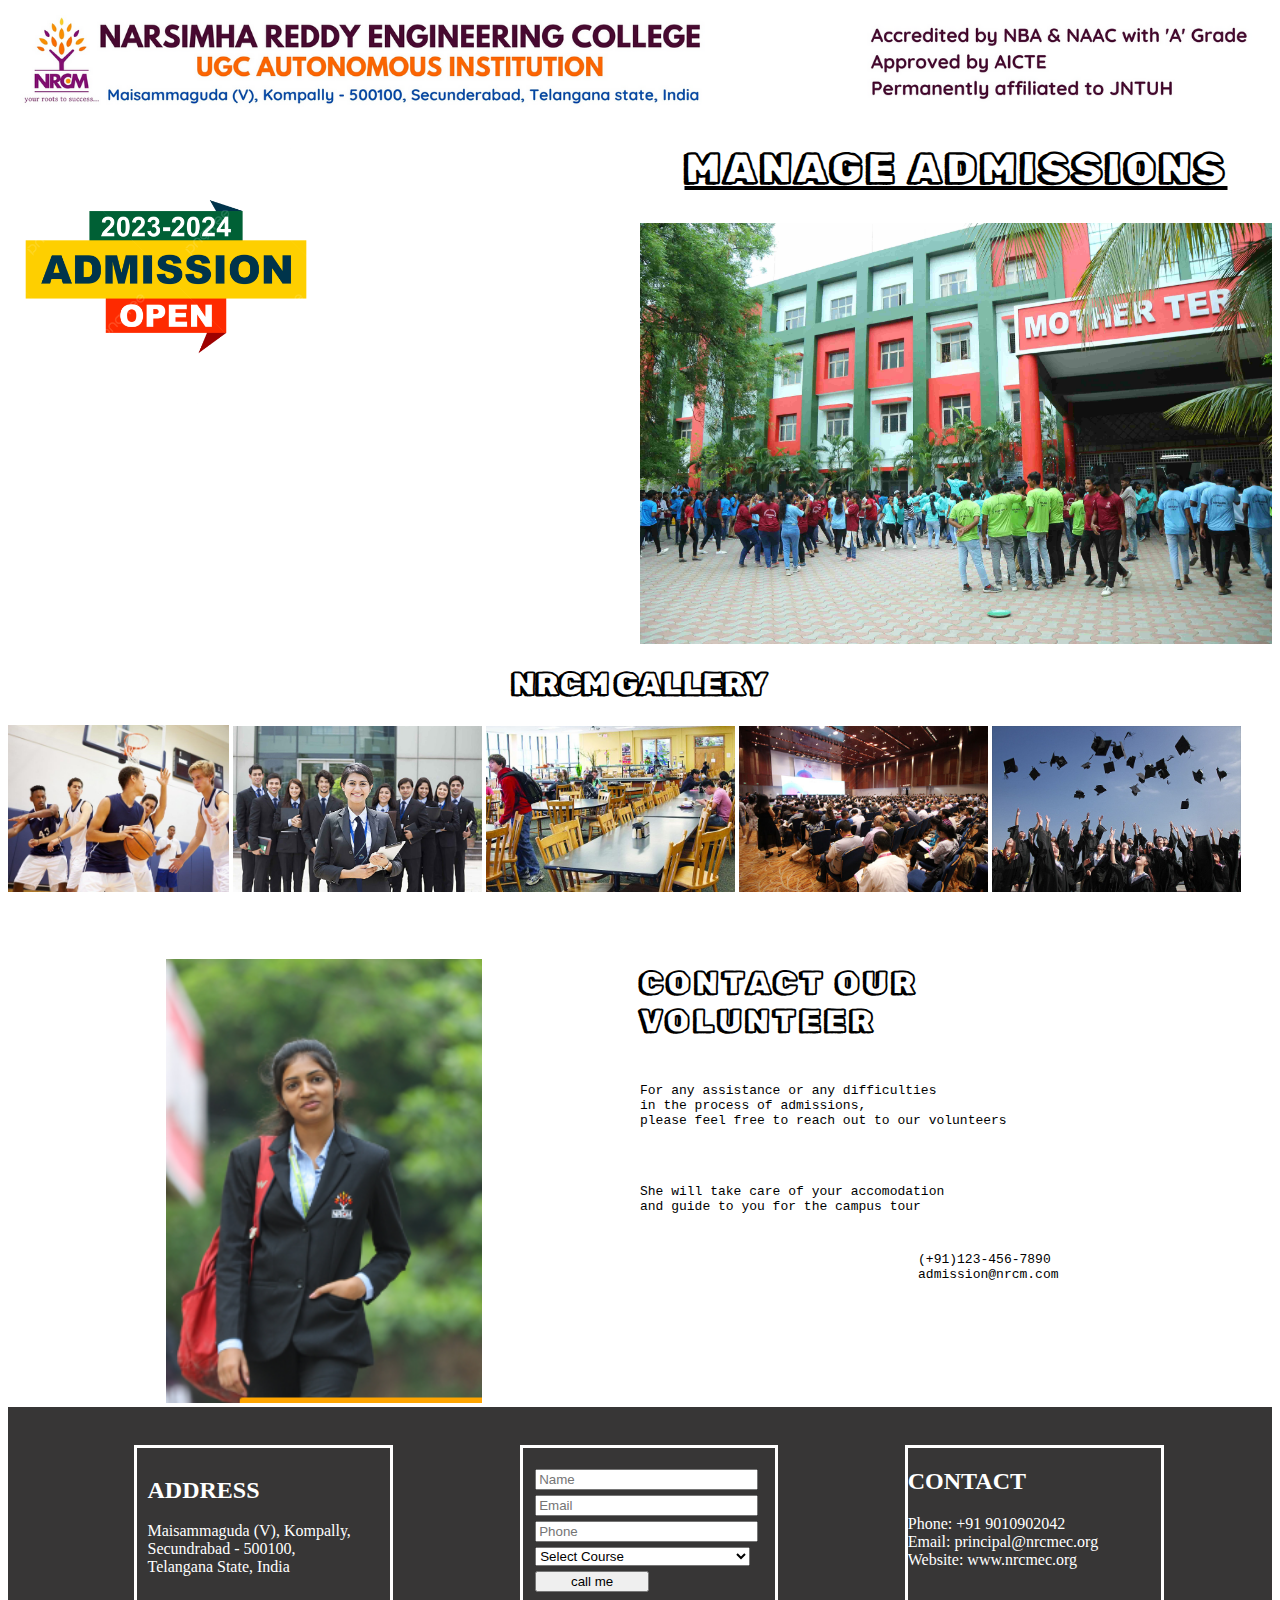
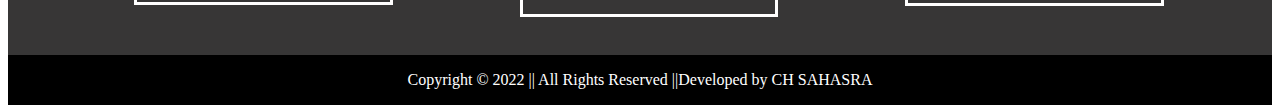
<file: nrcm/templates/index.html>
<!DOCTYPE html>
<html lang="en">
<head>
    <title>Document</title>
    <link rel="stylesheet" href="../static/css/style.css">
    <link rel="preconnect" href="https://fonts.googleapis.com">
    <link rel="preconnect" href="https://fonts.gstatic.com" crossorigin>
    <link href="https://fonts.googleapis.com/css2?family=Rubik+Doodle+Shadow&display=swap" rel="stylesheet">
</head>
<body>
    <div class="banner-section">
        <img src="../static/images/banner.jpg" alt="">
    </div>
    <div class="hero-section">
        <div class="sub-hero-section-1">
            <img src="../static/images/admissions.jpg" alt="">
        </div>
        <div class="sub-hero-section-2">
            <a href="/admission"><h1>MANAGE ADMISSIONS</h1></a>
            <img src="../static/images/college2.jpg" alt="">
        </div>
    </div>
    <div class="gallery-section">
        <div class="sub-gallery">
            <h1>NRCM GALLERY</h1>
        </div>
        <div class="gallery-pics">
            <img id='pic' src="../static/images/play.jpg" alt="" >
            <img src="../static/images/students.jpg" alt="" >
            <img src="../static/images/dining.jpg" alt="">
            <img src="../static/images/seminar.jpg" alt="">
            <img src="../static/images/graduation.jpg" alt="">

        </div>
        <div class="contact-menu">
            <div class="menu-img">
                <img src="../static/images/sas.jpg" alt="">
            </div>
            <div class="menu-content">
                <pre>
                 <h1>CONTACT OUR 
VOLUNTEER</h1>
                 <p>For any assistance or any difficulties
in the process of admissions,
please feel free to reach out to our volunteers</p>
                      <p>She will take care of your accomodation
and guide to you for the campus tour</p>  
<p id="mob">(+91)123-456-7890
admission@nrcm.com
</p>
          </pre>      
            </div>
        </div>
    </div>
    <div class="footer-section">
        <div class="address-section">
            <h2>ADDRESS</h2><br>
            <p>Maisammaguda (V), Kompally,<br>
            Secundrabad - 500100,<br>
             Telangana State, India</p>
        </div>
       <div class="form-section">
        <form action="/query-form" method="post">
        <input type="text" placeholder="Name" name="sname"><br>
        <input type="email" placeholder="Email" name="email"><br>
        <input type="number" placeholder="Phone" name="phone"><br>
        <select name="course" id="">
            <option value="" disabled selected>Select Course</option>
            <option value="cse">CSE</option>
            <option value="aiml">ECE</option>
            <option value="iot">EEE</option>
            <option value="ds">MECH</option>
            <option value="cs">CIVIL</option>
        </select><br>
        <button>call me</button>
    </form>
       </div>
       <div class="contact-section">
            <h2>CONTACT</h2>
            <p>Phone: +91 9010902042<br>
                Email: principal@nrcmec.org<br>
                Website: www.nrcmec.org</p><br>
       </div>
    </div>
    <div class="copyright-section">
        <p>Copyright © 2022 || All Rights Reserved ||Developed by CH SAHASRA</p>
    </div>
</body>
</html>
</file>
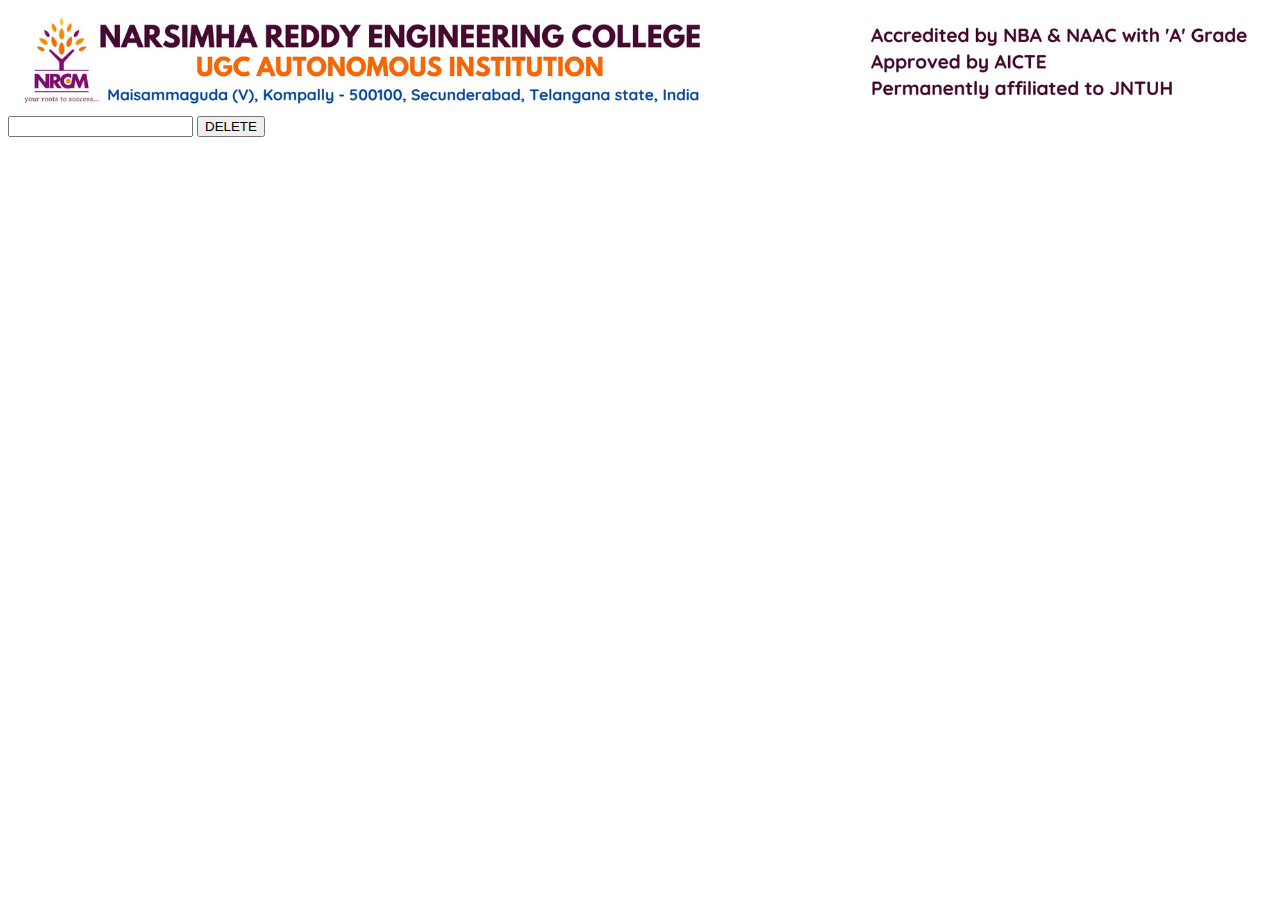
<file: nrcm/templates/delete.html>
<!DOCTYPE html>
<html lang="en">
<head>
    <title>delete</title>
    <link rel="stylesheet" href="../static/css/style.css">
</head>
<body>
    <div class="banner-section">
        <img src="../static/images/banner.jpg" alt="">
    </div>
    <div class="delete-section">
        <form action="delete-form" method="post">
            <input type="number" name="id">
            <input type="submit" value="DELETE">
        </form>
    </div>
</body>
</html>
</file>
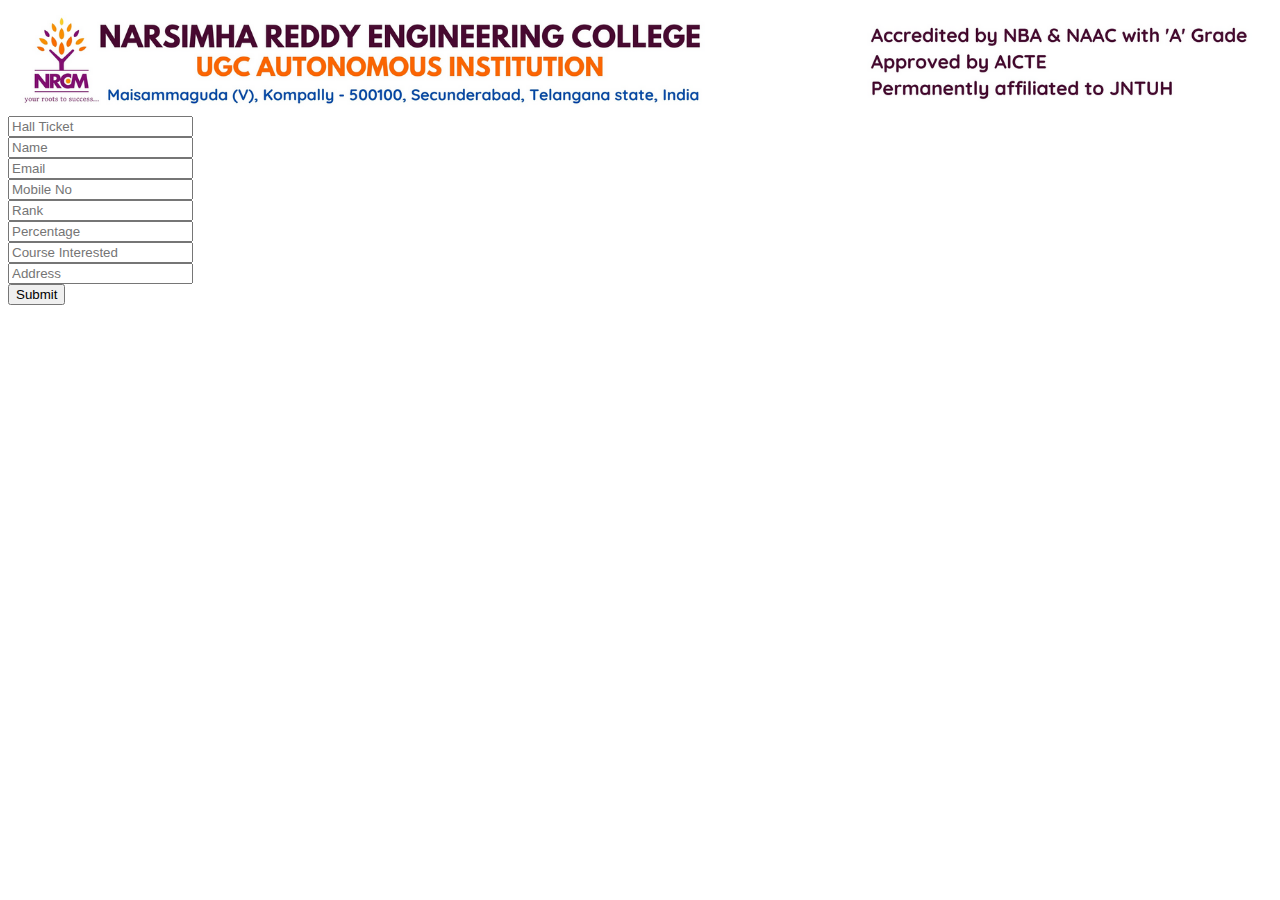
<file: nrcm/templates/register.html>
<!DOCTYPE html>
<html lang="en">
<head>
    <title>Register</title>
    <link rel="stylesheet" href="../static/css/style.css">
</head>
<body>
    <div class="banner-section">
        <img src="../static/images/banner.jpg" alt="">
    </div>
    <form action="/register-form" method="post">
        <input type="number" name="_id" placeholder="Hall Ticket"><br>
        <input type="text" name="sname" placeholder="Name"><br>
        <input type="email" name="email" placeholder="Email"><br>
        <input type="number" name="phone" placeholder="Mobile No"><br>
        <input type="number" name="srank" placeholder="Rank"><br>
        <input type="number" name="percentage" placeholder="Percentage"><br>
        <input type="text" name="course" placeholder="Course Interested"><br>
        <input type="text" name="address" placeholder="Address"><br>
        <input type="submit" placeholder="submit"><br>
    </form>
</body>
</html>
</file>
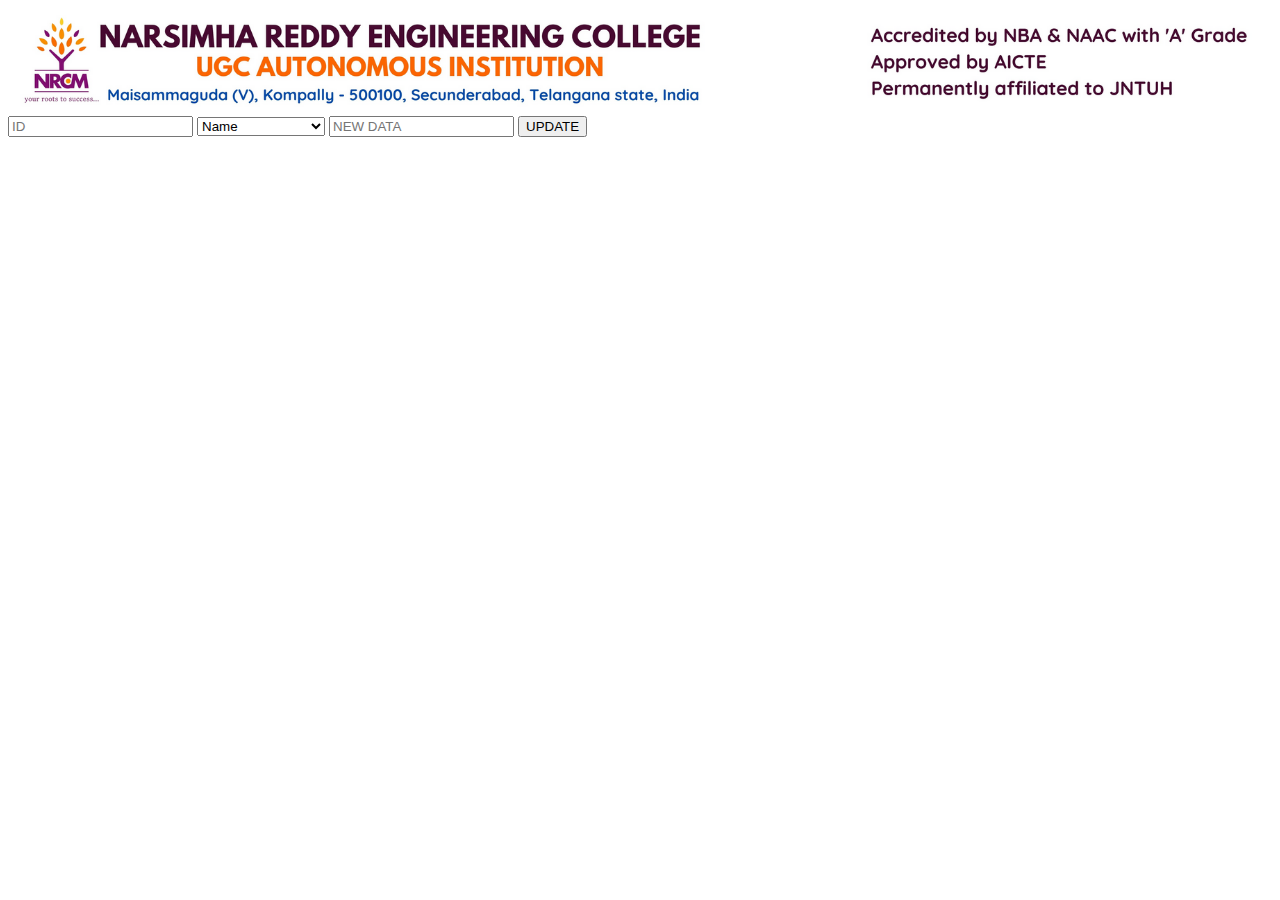
<file: nrcm/templates/update.html>
<!DOCTYPE html>
<html lang="en">
<head>
    <title>UPDATE</title>
    <link rel="stylesheet" href="../static/css/style.css">
</head>
<body>
    <div class="banner-section">
        <img src="../static/images/banner.jpg" alt="">
    </div>
    <div class="update-form">
        <form action="/update-form" method="post">
            <input type="number" name="_id" placeholder="ID">
            <select name="field">
                <option value="sname">Name</option>
                <option value="email">Email</option>
                <option value="phone">Mobile No</option>
                <option value="percentage">Percentage</option>
                <option value="srank">Rank</option>
                <option value="course">Course Interested</option>
                <option value="address">Address</option>
            </select>
            <input type="text" name="new_value" placeholder="NEW DATA">
            <input type="submit" value="UPDATE">
        </form>
    </div>
</body>
</html>
</file>
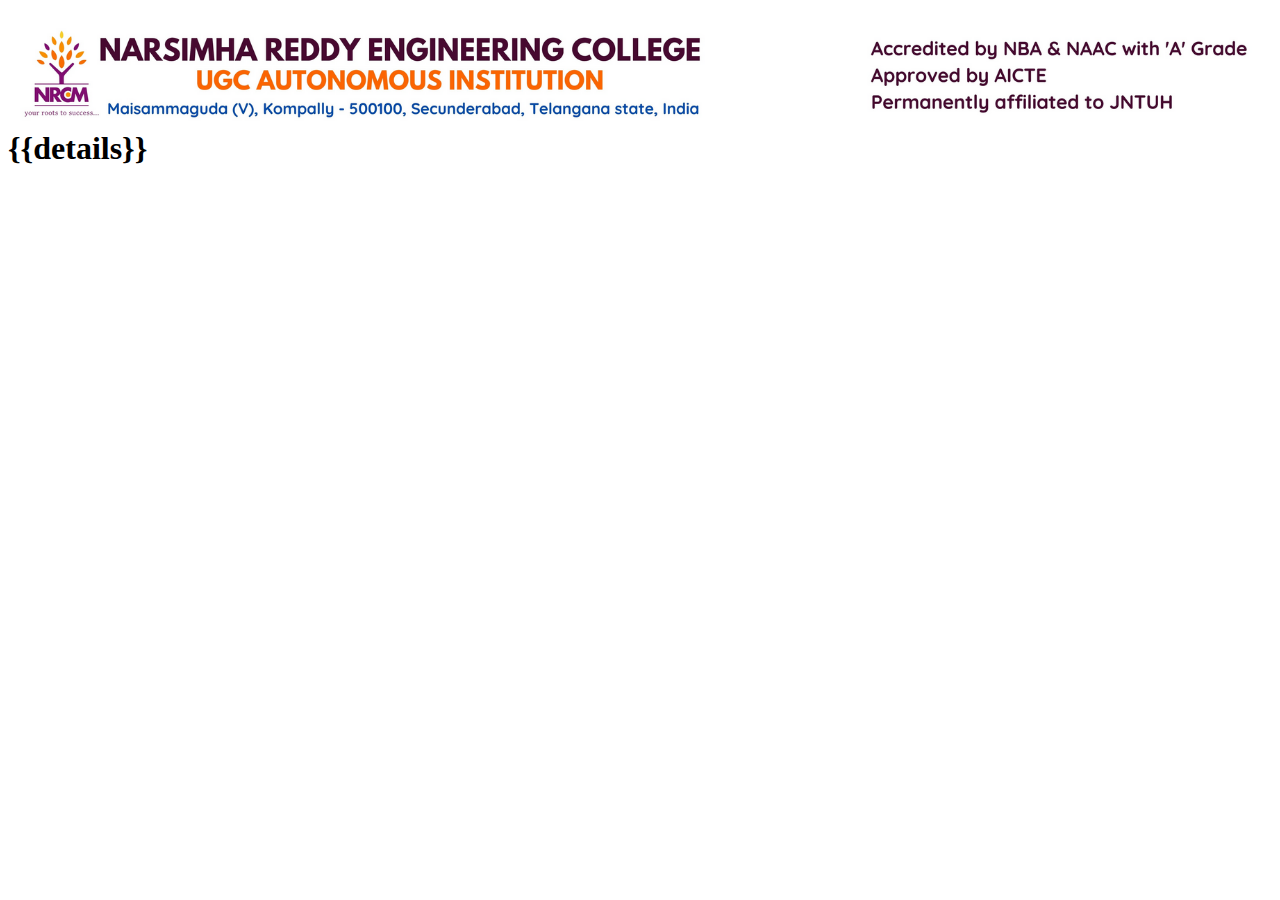
<file: nrcm/templates/view.html>
<!DOCTYPE html>
<html lang="en">
<head>
    <title>View</title>
    <link rel="stylesheet" href="../static/css/style.css">
</head>
<body>
    <div class="banner-section">
        <img src="../static/images/banner.jpg" alt="">
    </div>
    <div class="header">
        <h1>{{details}}</h1>
    </div>
</body>
</html>
</file>
<file: nrcm/static/css/style.css>
.banner-section{
    float:left;
    width:100%;
}
.banner-section img{
    float:left;
    width:100%;
}
.hero-section{
    float:left;
    width:100%;
}
.sub-hero-section-1{
    float:left;
    width:50%;
}
.sub-hero-section-1 img{
    float:left;
    width:50%;
}
.sub-hero-section-2{
    float:left;
    width:50%;
    color: black;
}
.sub-hero-section-2 a{
    color:black;
}
.sub-hero-section-2 img{
    float:right;
    width:100%;

}
.sub-hero-section-2 h1 {
    text-align: center;
    font-family: 'Rubik Doodle Shadow',system-ui;
    font-weight: 800;
    font-size: 42px;
    letter-spacing: 4px;
}
.gallery-section{
    float:left;
    width:100%;
}
.sub-gallery{
    float:left;
    text-align: center;
    width:100%;
    font-family: 'Rubik Doodle Shadow',system-ui;
}
.gallery-pics{
    float:left;
    width:100%;
}
.gallery-pics img{
    width:19.7%;
}
#pic{
    width: 17.5%;
}
.contact-menu{
    float:left;
    width:100%;
}
.menu-img{
    float:left;
    width:50%;
}
.menu-img img{
    width:50%;
    margin:10% 0% 0% 25%;
}
.menu-content{
    float:left;
    width:40%;
  
}
.menu-content h1{
    font-family: 'Rubik Doodle Shadow',system-u;
    letter-spacing: 4px;
    margin:8% 20% 0% 0%;
}
#mob{
    margin: 2% 0% 0% 55%;
}
.footer-section{
    float:left;
    width:100%;
    background-color:rgb(55,54,54);
    padding:3% 0% 3% 0%;
}
.address-section{
    float:left;
    width:20%;
    margin:0% 0% 0% 10%;
    border-style: solid;
    border-color: white;
    color:white;
    padding:2.1% 0% 2.1% 0%;
}
.address-section h2{
    margin:1% 0% 0% 4%;
}
.address-section p{
    margin:0% 0% 0% 4%;
}
.form-section{
    float:left;
    width:20%;
    margin:0% 0% 0% 10%;
    border-style: solid;
    border-color: white;
    color:white;
    padding:1.5% 0% 1.5% 0%;
}
.form-section input,.form-section select{
    float:left;
    width:85%;
    margin:1% 5% 1% 5%;
}
.form-section button{
    float:left;
    width:45%;
    margin:1% 5% 1% 5%;
}
.contact-section{
    float:left;
    width:20%;
    margin:0% 3% 0% 10%;
    border-style: solid;
    border-color: white;
    color:white;
}
.copyright-section{
    float:left;
    width:100%;
    background-color: black;
    text-align: center;
    color: white;
}
.register-menu{
    float:left;
    width:40%;
    margin:10% 15% 0% 25%;
}
.top-btn,.down-btn{
    float:left;
    width:100%;
    margin-left: 10%;
    padding:5% 0% 5% 5%;
}
.top-btn a,.down-btn a{
    float:left;
    width:25%;
    border-style:solid;
    border-color: black;
    color:black;
    padding:2% 2% 2% 2%;
    margin:0% 12% 0% 0%;
    text-decoration: none;
    text-align: center;
}
</file>
